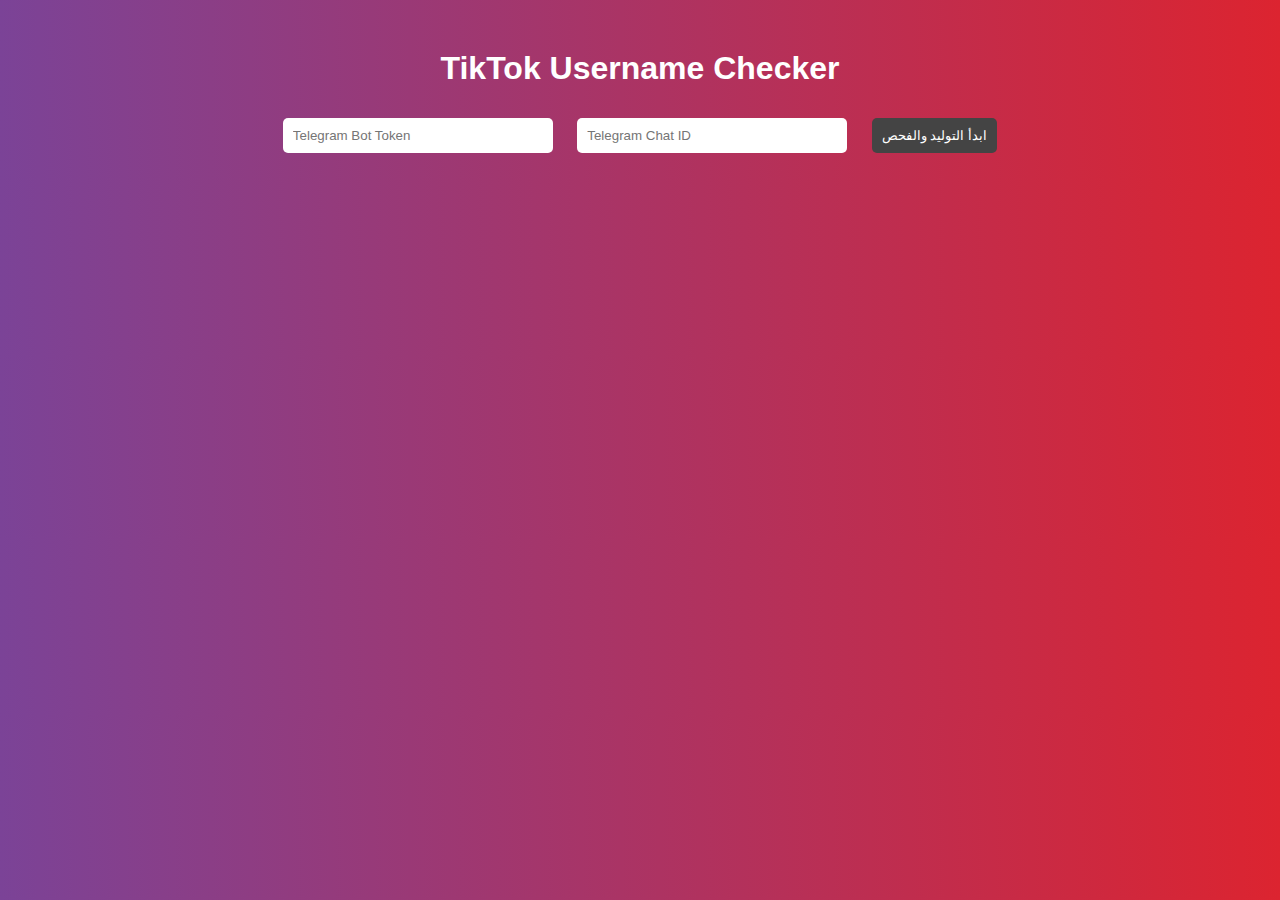
<file: index.html>
<!DOCTYPE html>
<html lang="en">
<head>
    <meta charset="UTF-8" />
    <meta name="viewport" content="width=device-width, initial-scale=1.0"/>
    <title>TikTok Username Checker</title>
    <link rel="stylesheet" href="style.css">
</head>
<body>
    <div class="container">
        <h1>TikTok Username Checker</h1>
        <input type="text" id="token" placeholder="Telegram Bot Token">
        <input type="text" id="chatid" placeholder="Telegram Chat ID">
        <button onclick="startChecking()">ابدأ التوليد والفحص</button>
        <ul id="results"></ul>
    </div>
    <script src="script.js"></script>
</body>
</html>
</file>
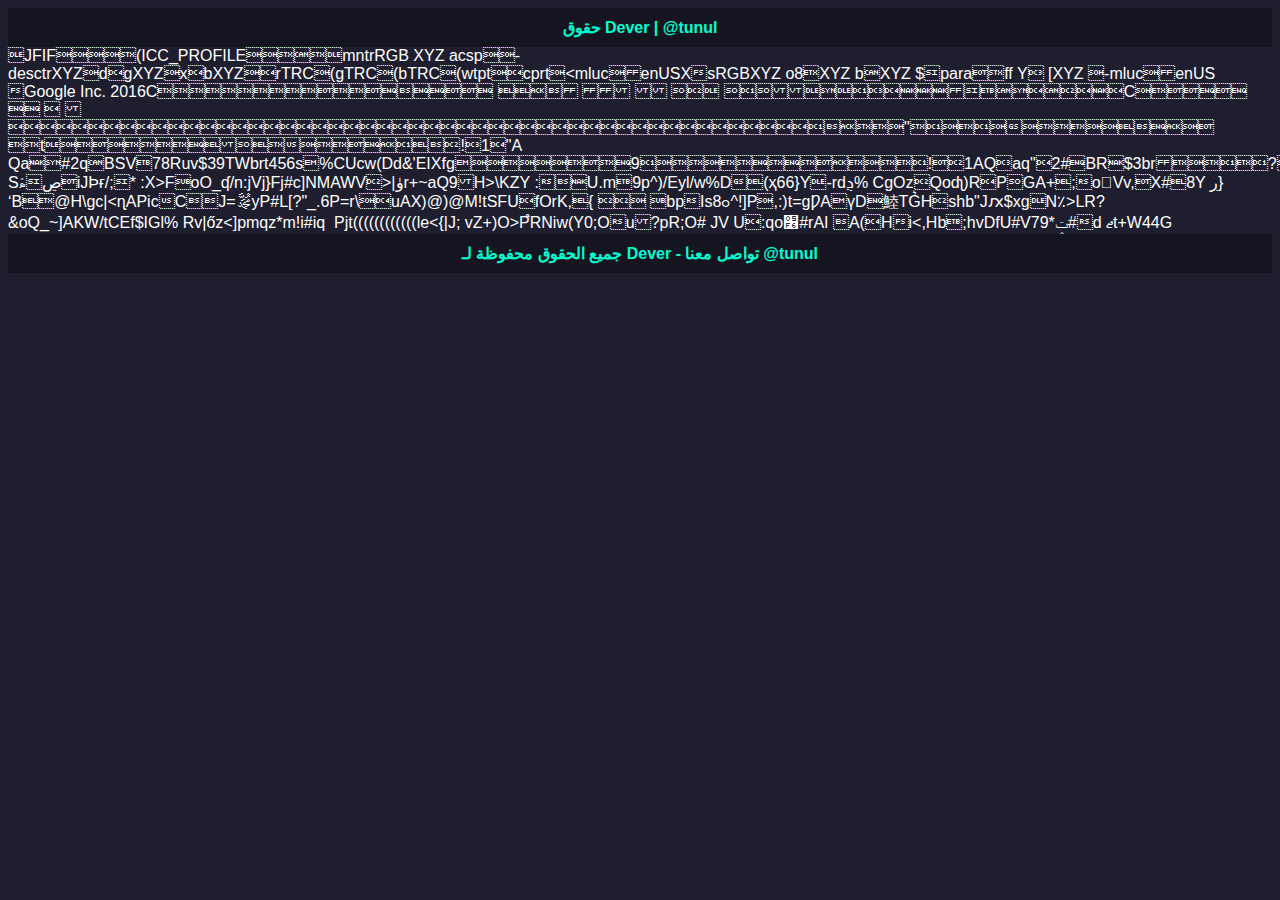
<file: final_dever_tunul_site.html>
<!DOCTYPE html>
<html><head><style>
body {
    background-color: #1e1e2f;
    color: #ffffff;
    font-family: Arial, sans-serif;
}
ul, ol {
    background-color: #2e2e3f;
    padding: 15px;
    border-radius: 8px;
}
li {
    margin-bottom: 10px;
    color: #dcdcdc;
}
footer, header {
    background-color: #151522;
    padding: 10px;
    text-align: center;
    font-weight: bold;
    color: #00ffd0;
}
</style></head><body><header>حقوق Dever | @tunul</header> JFIF      (ICC_PROFILE         mntrRGB XYZ             acsp                                  -                                                   	desc      trXYZ  d   gXYZ  x   bXYZ     rTRC     (gTRC     (bTRC     (wtpt     cprt     &lt;mluc          enUS   X    s R G B                                                                                XYZ       o  8  XYZ       b    XYZ       $    para        ff    
Y    
[        XYZ            -mluc          enUS        G o o g l e   I n c .   2 0 1 6 C 




 C		

  "              	 t  !1"A	Qa#2qBSV78Ruv$39TWbrt456s%CUcw(Dd&amp;'EIXfg               9    !1AQaq"2#BR$3br   ? /n#͜v+8bDȧǊJu%?SڝۿiJϷғ/;* :X&gt;F oO _ʠ/n:jVj}Fj#c]NM AWV&gt; |ۈr+~aQ9H&gt;\KZY
:U.m9p^)/Eyl/w%D(ҳ66}Y-rdܯ%	CgOzQodʅ)RPGA+;oVv,X#8Υ
 ڔ}ʻB@H\gc|&lt;ɳAPicCJ=ﷴyP#L[?"_.6P=r\uAХ)@)@M!tSFUfOrK,{
 
bpIsߋ8^!]P,:)t=gǷAүD鯥TG͛Hshb"Jԕ$xgN٪&gt;LR?&amp;oQ_~] AKW/tCEf$IGl%
Rv|őz&lt;]pmqz*m!i#iq
 Pjt((((((((((((le&lt;{|J; vZ+)O&gt;Р֩RNiw(Y0;Ou?pR;O# JV U:qo׶#rAI A(Hi&lt;,Hb;hvDfU#V 79*ݓ#d
ޖt+W44G<footer>جميع الحقوق محفوظة لـ Dever - تواصل معنا @tunul</footer></body></html>
</file>
<file: style.css>
body {
    font-family: Arial, sans-serif;
    background: linear-gradient(to right, #7b4397, #dc2430);
    color: white;
    text-align: center;
    margin: 0;
    padding: 0;
}

.container {
    margin-top: 50px;
}

input, button {
    padding: 10px;
    margin: 10px;
    border: none;
    border-radius: 5px;
}

input {
    width: 250px;
}

button {
    background-color: #444;
    color: white;
    cursor: pointer;
}

button:hover {
    background-color: #666;
}

ul {
    list-style-type: none;
    padding: 0;
}
</file>
